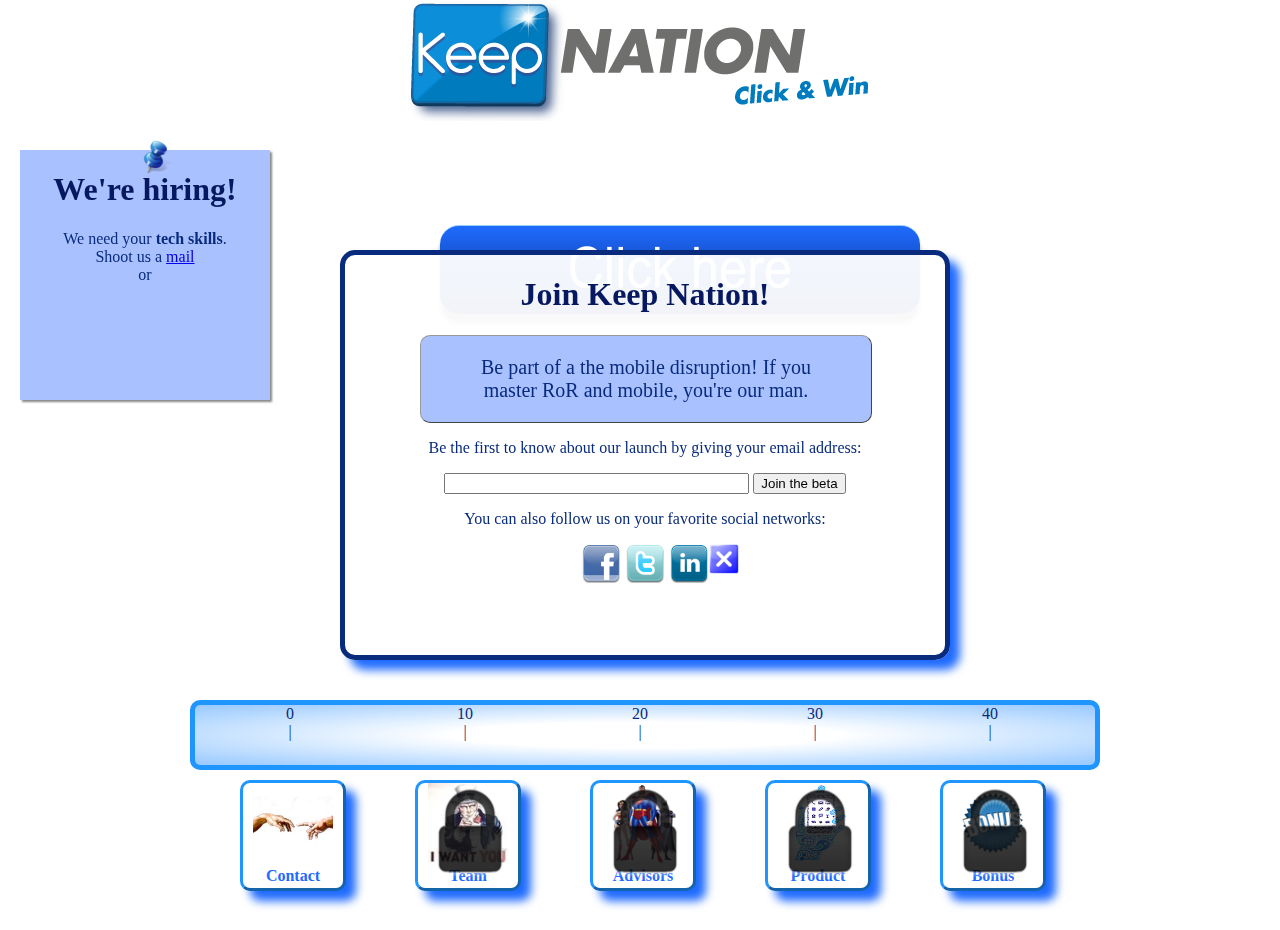
<file: index.html>
<!DOCTYPE HTML PUBLIC "-//W3C//DTD HTML 4.01//EN" "http://www.w3.org/TR/html4/strict.dtd">
<html>
<head>
	<title>
		Keep Nation
	</title>
	
	<link rel="shortcut icon" href="favicon.ico" >
	<link rel="icon" type="image/gif" href="animated_favicon1.gif" >
	
	<script src="js/jquery-latest.js"></script>
	<meta http-equiv="Content-Type" content="text/html; charset=UTF-8" />
	<script src="js/scripts.js" type="text/javascript"></script>
	<script src="js/index.js" type="text/javascript"></script>
	
	<!--[if IE]>
	    <link type="text/css" rel="stylesheet" href="css/ie.css" />
	<![endif]-->
	<!--[if !IE]><!--> 
		<link href='css/main.css' rel='stylesheet' type='text/css' />
	 <!--<![endif]-->
	
	<script type="text/javascript">

	  var _gaq = _gaq || [];
	  _gaq.push(['_setAccount', 'UA-36775627-1']);
	  _gaq.push(['_setDomainName', 'keepnation.com']);
	  _gaq.push(['_setAllowLinker', true]);
	  _gaq.push(['_trackPageview']);
	
	  (function() {
	    var ga = document.createElement('script'); ga.type = 'text/javascript'; ga.async = true;
	    ga.src = ('https:' == document.location.protocol ? 'https://ssl' : 'http://www') + '.google-analytics.com/ga.js';
	    var s = document.getElementsByTagName('script')[0]; s.parentNode.insertBefore(ga, s);
	  })();
	
	</script>
	
</head>
<body>

	<script type="text/javascript" src="http://platform.linkedin.com/in.js">
      api_key: snrncsp8xl3r
	</script>
	<div id='logo'>
		<img alt="logo" src="img/logo1.png"><br>
	</div>
	
	<div id='clickele'>
		<div id="clickbutton" class="button"><img src='img/cliquezici.png' id='imgbutton'></div>
	</div>
	
	<div id='menu'>
		<div id="divgauge">
			<div id="gauge"></div>
			<div id="indicator1" class="indcator">0<br>|</div>
			<div id="indicator2" class="indcator">10<br>|</div>
			<div id="indicator3" class="indcator">20<br>|</div>
			<div id="indicator4" class="indcator">30<br>|</div>
			<div id="indicator5" class="indcator">40<br>|</div>
		</div>
		<div id='menuelement'>
			<div id='contact' class='menuelement'>
				<img src='img/doigts.jpg' width='80' height='80'> <br />
				<span id='titremenu1'></span>
			</div>
			<div id='product' class='menuelement'>
				<img src='img/product.png' width='80' height='80'> <br />
				<span id='titremenu2'></span>
			</div>
			<div id='team' class='menuelement'>
				<img src='img/team.jpg' width='80' height='80'> <br />
				<span id='titremenu3'></span>
			</div>
			<div id='board' class='menuelement'>
				<img src='img/board.png' width='80' height='80'> <br />
				<span id='titremenu4'></span>
			</div>
			<div id='bonus' class='menuelement'>
				<img src='img/bonus.png' width='80' height='80'> <br />
				<span id='titremenu5'></span>
			</div>
			<div id='prodlocked' class='lock'><img src='img/lock.png' width='100px' height='105px' onmouseover="showhelp()"></div>
			<div id='teamlocked' class='lock'><img src='img/lock.png' width='100px' height='105px' onmouseover="showhelp()"></div>
			<div id='boardlocked' class='lock'><img src='img/lock.png' width='100px' height='105px' onmouseover="showhelp()"></div>
			<div id='bonuslocked' class='lock'><img src='img/lock.png' width='100px' height='105px' onmouseover="showhelp()"></div>
		</div>
	</div>
<div id='elecontact' class='element'>
	<h1 id="titreele1"></h1>
	<div class='mailing coloredbackground'>
		<p id="txt1-4" ></p>
	</div>

	<div>
		<form onsubmit="window.open( 'http://ymlp.com/subscribe.php?id=gjwyjqugmgj','signup_popup','scrollbars=yes,width=600,height=450'); return true;" target="signup_popup" action="http://ymlp.com/subscribe.php?id=gjwyjqugmgj" method="post">
			<p id="txt1-1"></p>
			<input size="35" name="YMP0" type="text" />
			<input value="OK" type="submit" id="txt1-3"/>
		</form>
	</div>
	
	<p id="txt1-2"></p>
	<a href='http://www.facebook.com/pages/Keep-Nation/308112185964768?fref=ts' target='new'><img src='img/social/facebook.png' width="40"></a>
	<a href='https://twitter.com/KeepNation' target='new'><img src='img/social/twitter.png' width="40"></a>
	<a href='http://www.linkedin.com/company/keep-nation' target='new'><img src='img/social/linkedin.png' width="40"></a>
	<img src='img/closeX.png' class='close' onclick="closeall();">
</div>
<div id='eleproduct' class='element'>
	<h1 id="titreele2"></h1>
	<div class='boardmember boardmember1'>
		<img src="img/utilisateur.png" class="floatleft">
		<span class='benefitstitre' id="titre2-1"></span>
		<p class='benefitstext' id="txt2-1"></p>
	</div>
	<div class='boardmember boardmember2'>
		<img src="img/application.png" class="floatleft">
		<span class='benefitstitre' id="titre2-2"></span>
		<p class='benefitstext'  id="txt2-2"></p>
	</div>
	<div class='boardmember boardmember3'>
		<img src="img/annonceur.png" class="floatleft">
		<span class='benefitstitre' id="titre2-3"></span>
		<p class='benefitstext' id="txt2-3"></p>
	</div>
	<img src='img/closeX.png' class='close' onclick="closeall();">	
</div>
<div id='eleteam' class='element'>
	<h1 id="titreele3"></h1>
	<div class='teammember ligne1 colonne1'>
		<img src='img/team/xavier.jpg' class='floatleft'>
		<span class='titremember' id='txt3-11'></span>
		<span class='descmember' id='txt3-12'></span><br>
		&nbsp;
		<a href="http://www.linkedin.com/in/xaviermariani" target="new"><img src="img/social/linkedin.png" width="20" height="20"></a>
	</div>
	<div class='teammember ligne1 colonne2'>
		<img src='img/team/emilien.jpg' class='floatleft'>
		<span class='titremember' id='txt3-21'></span>
		<span class='descmember' id='txt3-22'></span><br>
		&nbsp;
		<a href="http://www.linkedin.com/in/emilieneychenne" target="new"><img src="img/social/linkedin.png" width="20" height="20"></a>
	</div>
	<div class='teammember ligne2 colonne1'>
		<img src='img/team/frederic.jpg' class='floatleft'>
		<span class='titremember' id='txt3-51'></span>
		<span class='descmember' id='txt3-52'></span><br>
		&nbsp;
		<a href="http://www.linkedin.com/pub/fr%C3%A9d%C3%A9ric-leroy/20/ab6/3" target="new"><img src="img/social/linkedin.png" width="20" height="20"></a>
		<a href="http://fr.viadeo.com/fr/profile/frederic.leroy" target="new"><img src="img/social/viadeo.png" width="20" height="20"></a>
	</div>
	<div class='teammember ligne2 colonne2'>
		<img src='img/team/guillaume.jpg' class='floatleft'>
		<span class='titremember' id='txt3-31'></span>
		<span class='descmember' id='txt3-32'></span><br>
		&nbsp;
		<a href="http://www.linkedin.com/in/guillaumewolf" target="new"><img src="img/social/linkedin.png" width="20" height="20"></a> 
		<a href='https://twitter.com/geeyom' target='new'><img src='img/social/twitter.png' width='20' height='20'></a> 
		<a href='http://www.innovative-strategies.org/' target='new'><img src='img/social/feed.png' width='20' height='20'></a> 
		<a href='https://plus.google.com/u/0/116139903174453689431/posts' target='new'><img src='img/social/google.png' width='20' height='20'></a> 		
	</div>
	<div class='teammember ligne3 colonne12'>
		<img src='img/team.jpg' class='floatleft'>
		<span class='titremember' id='txt3-41'></span>
		<span class='descmember' id='txt3-42'></span><br>
		<span style="text-align:center;">
		<script type="IN/Apply"
			data-companyId="2827020" 
			data-jobTitle="Member of the technical staff" 
			data-email="contact@keepnation.com"
			data-size="medium"
			data-coverLetter="optional"
			>
		</script>
		</span>
	</div>
	<img src='img/closeX.png' class='close' onclick="closeall();">
</div>
<div id='eleboard' class='element'>
	<h1 id="titreele4"></h1>
	<div class='boardmember boardmember1'>
		<img src='img/team/jules.jpg' class='floatleft'>
		<span class='titrememember' id='txt4-1'></span><br>
		<a href="http://www.surikate.fr" target="new"><img src='img/team/surikate.jpg' width='200' height='50' style="float:right; margin-right:8px;"/></a><br>
		&nbsp;&nbsp;
		<a href="http://www.linkedin.com/in/julesminvielle" target="new"><img src="img/social/linkedin.png" width="20" height="20"></a>
	</div>
	<div class='boardmember boardmember2'>
		<img src='img/team/thomas.jpg' class='floatleft'>
		<span class='titrememember' id='txt4-2'></span><br>
		<a href="http://www.beead.fr" target="new"><img src='img/team/beead.jpg' width='200' height='50' style="float:right; margin-right:8px;"/></a><br>
		&nbsp;&nbsp;
		<a href="http://www.linkedin.com/pub/thomas-pasquet/11/423/a56" target="new"><img src="img/social/linkedin.png" width="20" height="20"></a>
	</div>
	<div class='boardmember boardmember3'>
		<img src='img/team/jean.jpg' class='floatleft'>
		<span class='titrememember' id='txt4-3'></span><br>
		<a href="http://www.beead.fr" target="new"><img src='img/team/beead.jpg' width='200' height='50' style="float:right; margin-right:8px;"/></a><br>
		&nbsp;&nbsp;
		<a href="http://www.linkedin.com/in/jeancanzoneri" target="new"><img src="img/social/linkedin.png" width="20" height="20"></a> 
	</div>
	<img src='img/closeX.png' class='close' onclick='closeall();'>
</div>
<div id='elebonus' class='element'>
</div>
<div id='hiring' class="coloredbackground">
	<img src='img/pin.png' id='pin'>
	<h1 id='titre6'></h1>
	<div id='txt6-1'></div>
	<script type="IN/Apply"
		data-companyId="2827020" 
		data-jobTitle="Member of the technical staff" 
		data-email="contact@keepnation.com"
		data-size="medium"
		data-coverLetter="optional"
	>
	</script>
</div>
<div id="pleaseplay">
	<p id=txt0>	</p>
</div>
<div id="achievement" class="coloredbackground boardmember bottomright">
	<img src="img/coupe.png" class="floatleft">
	<b>Achievement unlocked</b>
	<p class='titrememember' id='txt7'></p>
</div>
</body>
</html>
</file>
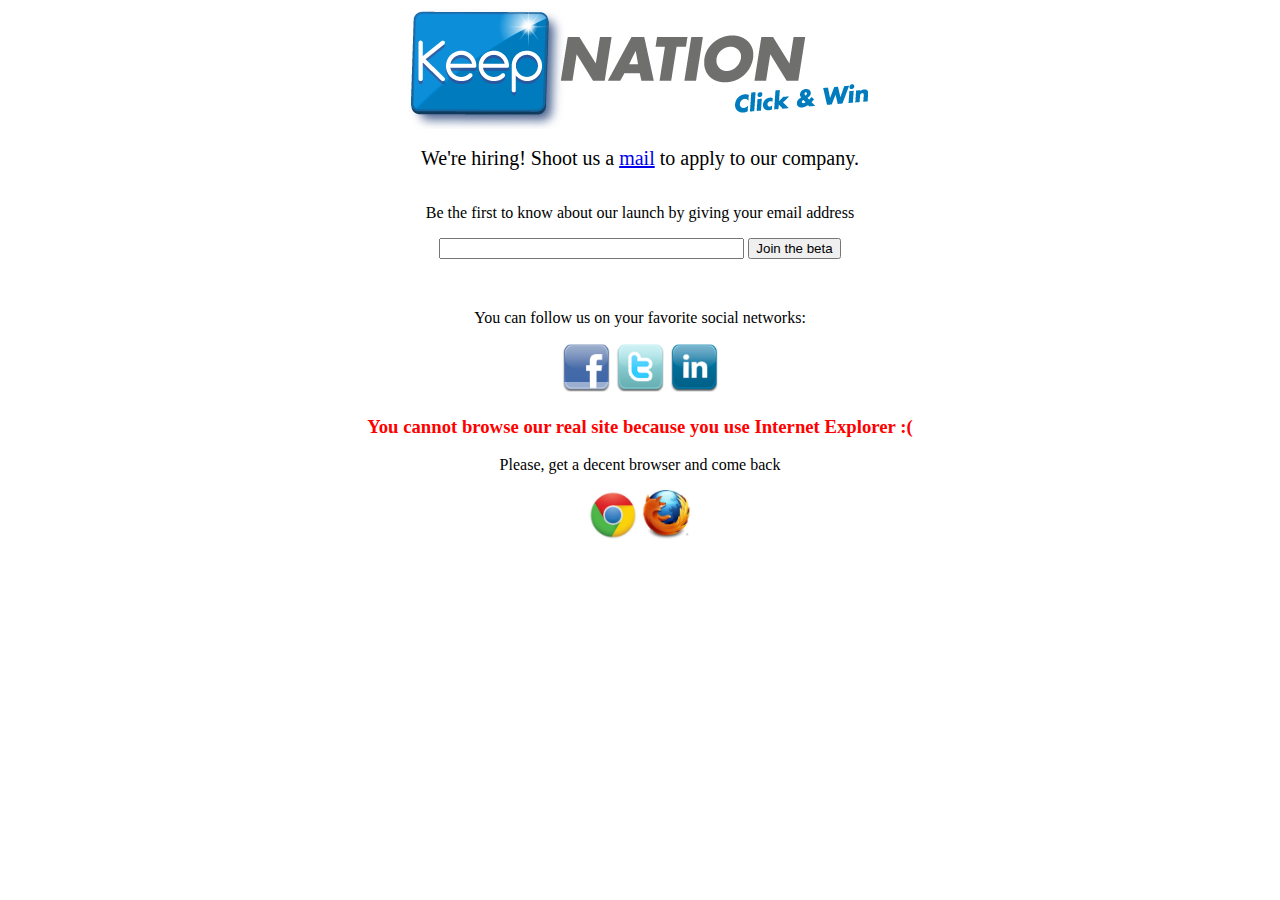
<file: ie.html>
<html>
<head>
	<title>
		Keep Nation
	</title>
	<link rel="shortcut icon" href="favicon.ico" >
	<link rel="icon" type="image/gif" href="animated_favicon1.gif" >
	
</head>
<Body>
<center>
	<div id='logo'>
		<img alt="logo" src="img/logo1.png">
	</div>
	<br>
	
	<div>
		<span style='font-size:20px'>
			We're hiring! Shoot us a <a href='mailto:contact@keepnation.com'>mail</a> to apply to our company.
		</span>
	</div>
	
		<script type="text/javascript" src="http://platform.linkedin.com/in.js">
      api_key: snrncsp8xl3r
	</script>
		<script type="IN/Apply"
			data-companyId="2827020" 
  			data-jobTitle="Member of the technical staff" 
  			data-email="contact@keepnation.com">
		</script>
	
	<br>
	<div id='elecontact' class='element'>
		<div class='mailing'>
			<form onsubmit="window.open( 'http://ymlp.com/subscribe.php?id=gjwyjqugmgj','signup_popup','scrollbars=yes,width=600,height=450'); return true;" target="signup_popup" action="http://ymlp.com/subscribe.php?id=gjwyjqugmgj" method="post">
				<p>
					Be the first to know about our launch by giving your email address
				</p>
				<input size="35" name="YMP0" type="text" />
				<input value="Join the beta" type="submit" />
			</form>
		</div>
		
		<br />
		<p>
			You can follow us on your favorite social networks:
		</p>
		<a href='http://www.facebook.com/pages/Keep-Nation/308112185964768?fref=ts' target='new'><img src='img/social/facebook.png' width="50"></a>
		<a href='https://twitter.com/KeepNation' target='new'><img src='img/social/twitter.png' width="50"></a>
		<a href='http://www.linkedin.com/' target='new'><img src='img/social/linkedin.png' width="50"></a>
		
	</div>
	<div>
		<h3 style='color:red;'>You cannot browse our real site because you use Internet Explorer :(</h3>
		<p>Please, get a decent browser and come back</p>
		<p>
			<a href="http://chrome.google.com/" target="new"><img src="img/chrome.jpg" height="50px"></a>
			<a href="http://www.firefox.com" target="new"><img src="img/firefox.jpg" height="50px"></a>
		</p>
	</div>
</center>
</Body>
</html>
</file>
<file: css/ie.css>
#logo{text-align:center;}
@font-face {
    font-family: arista;
    src: url('http://www.keepnation.com/arista.otf');
}
body{
	background:#FFFFFF;
	color:#4D4D4D;
	font-family: arista;
	overflow: hidden;
}
h1{
	color:#333333;
	font-family: arista;
}
h3{
	color:#404040;
}
#clickele{
	text-align:center;
	top:100px;
	left:0px;
	width:100%;
}
.menuelement{
	box-shadow: 10px 10px 10px #0044AA;
	border-color:#1166AA;
	width:100px;
	height:105px;
	text-align:center;
	border-width:3px;
	border-style: outset;
	background:#FFFFFF;
	font-weight:bold;
	color:#1166AA;
}
.menuelement:hover{
	box-shadow: 5px 5px 10px #1166AA;
}
.menuelement:active{
	box-shadow: 0px 0px 10px #1166AA;
}
#contact{
	position:absolute;
	left:50px;
	top:0px;
	border-radius: 10px;
}
#contact:hover {
	left:55px;
	top:5px;
}
#contact:active {
	left:60px;
	top:10px;
 }
#product{
	position:absolute;
	left:225px;
	top:0px;
	border-radius: 10px;
}
#product:hover{
	left:230px;
	top:5px;
}
#product:active{
	left:235px;
	top:10px;
}
#team{
	position:absolute;
	left:400px;
	top:0px;
	border-radius: 10px;
}
#team:hover{
	left:405px;
	top:5px;
}
#team:active{
	left:410px;
	top:10px;
}
#board{
	position:absolute;
	left:575px;
	top:0px;
	border-radius: 10px;
}
#board:hover{
	left:580px;
	top:5px;
}
#board:active{
	left:585px;
	top:10px;
}
#bonus{
	position:absolute;
	left:750px;
	top:0px;
	border-radius: 10px;
}
#bonus:hover{
	left:755px;
	top:5px;
}
#bonus:active{
	left:760px;
	top:10px;
}
#menuelement{
	text-align:center;
	position:relative;
}
#menu{
	left:50%;
	width:900px;
	margin-left: -450px;
	center:0px;
	position: absolute; 
	bottom:120px;
}
.element{
	position: fixed;
	left:50%;	
	margin-left:-300px;
	top:50%;
	margin-top:-200px;
	width:600px;
	height:400px;
	background-color:rgba(255,255,255,0.95);
	border-style: outset;
	border-width:5px;
	border-radius:15px;
	box-shadow: 10px 10px 10px #0044AA;
	border-color:#1166AA;
	text-align:center;
	z-index:1;
}
#clickbutton{
	text-align:center;
	margin-left:-200px;
	position: absolute;
}
.button {
   border-top: 1px solid #96d1f8;
   background: #65a9d7;
   padding: 20px 40px;
   -webkit-border-radius: 19px;
   -moz-border-radius: 19px;
   border-radius: 19px;
   -webkit-box-shadow: rgba(0,0,0,1) 0 1px 0;
   -moz-box-shadow: rgba(0,0,0,1) 0 1px 0;
   box-shadow: rgba(0,0,0,1) 0 1px 0;
   text-shadow: rgba(0,0,0,.4) 0 1px 0;
   color: white;
   font-size: 24px;
   font-family: Georgia, Serif;
   text-decoration: none;
   vertical-align: middle;
   box-shadow: 0px 10px 5px #888888;
   }
.button:hover {
   border-top-color: #478cba;
   background: #478cba;
   color: #ccc;
   margin-top:5px;
   box-shadow: 0px 5px 5px #888888;
   }
.button:active {
   border-top-color: #1b435e;
   background: #1b435e;
   margin-top:10px;
   box-shadow: 0px 0px 5px #888888;
   }
#eleproduct{
	display:none;
}
#eleteam{
	display:none;
	margin-left:-400px;
	margin-top:-200px;
	width:800px;
	height:400px;
}
#eleboard{
	display:none;
}
#elebonus{
	display:none;
	margin-left:-250px;
	margin-top:-192px;
	width:500px;
	height:385px;
}
.close{
	width:42px;
	height:42px;
	position: absolute;
	right:-20;
	top:-20;
}
#prodlocked{
	position:absolute;
	left:225px;
	top:0px;
}
#teamlocked{
	position:absolute;
	left:400px;
	top:0px;
}
#boardlocked{
	position:absolute;
	left:575px;
	top:0px;
}
#bonuslocked{
	position:absolute;
	left:750px;
	top:0px;
}
.lock{
	width:110px;
	height:150px;
	text-align:center;
}
.floatleft{
	float: left;
	width:90px;
	height:90px;
	margin-top:5px;
	margin-left:5px;
	margin-right:5px;
}

.teammember{
	text-align:left;
	width:370px;
	height:100px;
	background:#FFFFFF;
	position:absolute;
	border-radius:5px;
	box-shadow: 2px 2px 2px #888888;
}
.titremember{
	font-size:16px;
}
.descmember{
	font-size:14px;
}
.boardmember{
	text-align:left;
	width:500px;
	height:100px;
	background:#FFFFFF;
	position:absolute;
	border-radius:5px;
	box-shadow: 2px 2px 2px #888888;
}
.boardmember1{
	top:70px;
	left:10px;
}
.boardmember2{
	top:180px;
	left:90px;
}
.boardmember3{
	top:290px;
	left:10px;
}
.colonne2{	
	left: 410px;
}
.colonne1{	
	left: 20px;
}
.ligne1{
	top:70px;
}
.ligne2{
	top: 180px;
}
.ligne3{
	top: 290px;
}
.colonne12{
	left:175px;
}
.margintop{
	margin-top:5px;
	margin-left:5px;
	margin-right:5px;
	box-shadow: 2px 2px 2px #888888;
	float: left;
	width:75px;
	height:75px;
}
.mailing{
	background: #CCDDFF;
	border-style: outset;
	border-color:#999999;
	border-width:1px;
	border-radius:10px;
	width: 350px;
	left:125px;
	position:relative;
}
.benefitstext{
	text-align:left;
}
.benefitstitre{
	text-align:left;
	font-size:20px;
	font-weight:bold;
}
#hiring{
	position:fixed;
	left:20px;
	top:150px;
	width:250px;
	height:200px;
	border-width:1px;
	box-shadow: 2px 2px 2px #888888;
	background:#CCDDFF;
	text-align:center;
	z-index:-1;
}
#pin{
	width:35px;
	height:35px;
	position:absolute;
	top:-10px;
	left:120px; 
}
#txt6-1{
	width:200px;
	text-align:center;
	position:relative;
	left:25px;
}
#divgauge{
	width:900px;
	height:60px;
	border-width:5px;
	border-radius:10px;
	border-color:#0077DD;
	border-style:solid;
	background: -webkit-radial-gradient(center, rgb(255, 255, 255) 30%, rgb(150, 200, 255) 100%);
	background: -moz-radial-gradient(center, rgb(255, 255, 255) 30%, rgb(150, 200, 255) 100%);
	background: -ms-radial-gradient(center, rgb(255, 255, 255) 30%, rgb(150, 200, 255) 100%);
	background: -o-radial-gradient(center, rgb(255, 255, 255) 30%, rgb(150, 200, 255) 100%);
	text-align:center;	
}
#gauge{
	position:absolute;
	width:0px;
	height:30px;
	top:20px;
	left:100px;
	background: -webkit-linear-gradient(top, rgb(20, 150, 255) 30%, rgb(0, 0, 255) 100%);
	background: -moz-linear-gradient(top, rgb(20, 150, 255) 30%, rgb(0, 0, 255) 100%);
	background: -ms-linear-gradient(top, rgb(20, 150, 255) 30%, rgb(0, 0, 255) 100%);
	background: -o-linear-gradient(top, rgb(20, 150, 255) 30%, rgb(0, 0, 255) 100%);
}
.indicator{
	position:absolute;
	top:10px;
	text-align:center;
}
#indicator1{
	position:absolute;
	left:90px;
	width:20px;	
}
#indicator3{
	position:absolute;
	left:440px;
	width:20px;	
}
#indicator4{
	position:absolute;
	left:615px;
	width:20px;	
}
#indicator5{
	position:absolute;
	left:790px;
	width:20px;	
}
#indicator2{
	position:absolute;
	left:265px;
	width:20px;	
}
</file>
<file: css/main.css>
#logo{text-align:center;}
@font-face {
    font-family: arista;
    src: url('http://www.keepnation.com/arista.otf');
}
body{
	background:#FFFFFF;
	color:#092B7D;
	font-family: arista;
	overflow: hidden;
	width:100%;
	margin: 0; 
	padding: 0;
}
h1{
	color:#061960;
	font-family: arista;
}
h3{
	color:#061960;
}
#clickele{
	text-align:center;
	position:relative;
	top:100px;
	left:0;
	width:100%;
}
.menuelement{
	box-shadow: 10px 10px 10px #1F6BFF;
	border-color:#1F96FF;
	width:100px;
	height:105px;
	text-align:center;
	border-width:3px;
	border-style: outset;
	background:#FFFFFF;
	font-weight:bold;
	color:#1F6BFF;
}
.menuelement:hover{
	box-shadow: 5px 5px 10px #092B7D;
	color:#092B7D;
	border-color:#092B7D;
}
.menuelement:active{
	box-shadow: 0px 0px 10px #092B7D;
}
#contact{
	position:absolute;
	left:50px;
	top:0px;
	border-radius: 10px;
}
#contact:hover {
	left:55px;
	top:5px;
}
#contact:active {
	left:60px;
	top:10px;
 }
#team{
	position:absolute;
	left:225px;
	top:0px;
	border-radius: 10px;
}
#team:hover{
	left:230px;
	top:5px;
}
#team:active{
	left:235px;
	top:10px;
}
#board{
	position:absolute;
	left:400px;
	top:0px;
	border-radius: 10px;
}
#board:hover{
	left:405px;
	top:5px;
}
#board:active{
	left:410px;
	top:10px;
}
#product{
	position:absolute;
	left:575px;
	top:0px;
	border-radius: 10px;
}
#product:hover{
	left:580px;
	top:5px;
}
#product:active{
	left:585px;
	top:10px;
}
#bonus{
	position:absolute;
	left:750px;
	top:0px;
	border-radius: 10px;
}
#bonus:hover{
	left:755px;
	top:5px;
}
#bonus:active{
	left:760px;
	top:10px;
}
#menuelement{
	text-align:center;
	position:relative;
	top:10px;
}
#menu{
	left:50%;
	width:900px;
	margin-left: -450px;
	center:0px;
	position: absolute; 
	bottom:130px;
}
.element{
	position: fixed;
	left:50%;	
	margin-left:-300px;
	top:50%;
	margin-top:-200px;
	width:600px;
	height:400px;
	background-color:rgba(255,255,255,0.95);
	border-style: solid;
	border-width:5px;
	border-radius:15px;
	box-shadow: 10px 10px 10px #1F6BFF;
	border-color:#092B7D;
	text-align:center;
	z-index:1;
}
#clickbutton{
	width:400px;
	left:50%;
	margin-left:-200px;
	position: absolute;
}
.button {
   border-top: 1px solid #96d1f8;
   background: #65a9d7;
   background: -webkit-gradient(linear, left top, left bottom, from(#1F6BFF), to(#092B7D));
   background: -webkit-linear-gradient(top, #1F6BFF, #092B7D);
   background: -moz-linear-gradient(top, #1F6BFF, #092B7D);
   background: -ms-linear-gradient(top, #1F6BFF, #092B7D);
   background: -o-linear-gradient(top, #1F6BFF, #092B7D);
   padding: 20px 40px;
   -webkit-border-radius: 19px;
   -moz-border-radius: 19px;
   border-radius: 19px;
   -webkit-box-shadow: rgba(0,0,0,1) 0 1px 0;
   -moz-box-shadow: rgba(0,0,0,1) 0 1px 0;
   box-shadow: rgba(0,0,0,1) 0 1px 0;
   text-shadow: rgba(0,0,0,.4) 0 1px 0;
   color: white;
   font-size: 24px;
   font-family: Georgia, Serif;
   text-decoration: none;
   vertical-align: middle;
   box-shadow: 0px 10px 5px #888888;
   }
.button:hover {
   border-top-color: #1F6BFF;
   background: #1F6BFF;
   color: #ccc;
   margin-top:5px;
   box-shadow: 0px 5px 5px #888888;
   }
.button:active {
   border-top-color: #092B7D;
   background: #092B7D;
   margin-top:10px;
   box-shadow: 0px 0px 5px #888888;
   }
#eleproduct{
	display:none;
}
#eleteam{
	display:none;
	margin-left:-400px;
	margin-top:-200px;
	width:800px;
	height:400px;
}
#eleboard{
	display:none;
}
#elebonus{
	display:none;
	margin-left:-250px;
	margin-top:-192px;
	width:500px;
	height:385px;
}
.close{
	width:30px;
	height:30px;
	position: absolute;
	right:-15;
	top:-15;
}
#teamlocked{
	position:absolute;
	left:225px;
	top:0px;
}
#boardlocked{
	position:absolute;
	left:400px;
	top:0px;
}
#prodlocked{
	position:absolute;
	left:575px;
	top:0px;
}
#bonuslocked{
	position:absolute;
	left:750px;
	top:0px;
}
.lock{
	width:110px;
	height:150px;
	text-align:center;
}
.floatleft{
	float: left;
	width:90px;
	height:90px;
	margin-top:5px;
	margin-left:5px;
	margin-right:5px;
}

.teammember{
	text-align:left;
	width:370px;
	height:100px;
	background:#FFFFFF;
	position:absolute;
	border-radius:5px;
	box-shadow: 2px 2px 2px #888888;
}
.titremember{
	font-size:16px;
}
.descmember{
	font-size:14px;
}
.boardmember{
	text-align:left;
	width:500px;
	height:100px;
	background:#FFFFFF;
	position:absolute;
	border-radius:5px;
	box-shadow: 2px 2px 2px #888888;
}
.boardmember1{
	top:70px;
	left:10px;
}
.boardmember2{
	top:180px;
	left:90px;
}
.boardmember3{
	top:290px;
	left:10px;
}
.colonne2{	
	left: 410px;
}
.colonne1{	
	left: 20px;
}
.ligne1{
	top:70px;
}
.ligne2{
	top: 180px;
}
.ligne3{
	top: 290px;
}
.colonne12{
	left:175px;
}
.margintop{
	margin-top:5px;
	margin-left:5px;
	margin-right:5px;
	box-shadow: 2px 2px 2px #888888;
	float: left;
	width:75px;
	height:75px;
}
.mailing{
	border-style: outset;
	border-color:#999999;
	border-width:1px;
	border-radius:10px;
	width: 450px;
	left:75px;
	position:relative;
	font-size:20px;
	text-align:center;
}
#txt1-4{
	width:350px;
	left:50px;
	position:relative;
}
.benefitstext{
	text-align:left;
}
.benefitstitre{
	text-align:left;
	font-size:20px;
	font-weight:bold;
}
#hiring{
	position:fixed;
	left:20px;
	top:150px;
	width:250px;
	height:250px;
	border-width:1px;
	box-shadow: 2px 2px 2px #888888;
	text-align:center;
	z-index:-1;
}
#pin{
	width:35px;
	height:35px;
	position:absolute;
	top:-10px;
	left:120px; 
}
#txt6-1{
	width:200px;
	text-align:center;
	position:relative;
	left:25px;
}
#divgauge{
	width:900px;
	height:60px;
	border-width:5px;
	border-radius:10px;
	border-color:#1F96FF;
	border-style:solid;
	background: "#FFFFFF";
	background: -webkit-radial-gradient(center, rgb(255, 255, 255) 30%, rgb(150, 200, 255) 100%);
	background: -moz-radial-gradient(center, rgb(255, 255, 255) 30%, rgb(150, 200, 255) 100%);
	background: -ms-radial-gradient(center, rgb(255, 255, 255) 30%, rgb(150, 200, 255) 100%);
	background: -o-radial-gradient(center, rgb(255, 255, 255) 30%, rgb(150, 200, 255) 100%);
	text-align:center;	
}
#gauge{
	position:absolute;
	width:0px;
	height:30px;
	top:20px;
	left:100px;
	background: -webkit-linear-gradient(top, #1F6BFF 30%, #092B7D 100%);
	background: -moz-linear-gradient(top, #1F6BFF 30%, #092B7D 100%);
	background: -ms-linear-gradient(top, #1F6BFF 30%, #092B7D 100%);
	background: -o-linear-gradient(top, #1F6BFF 30%, #092B7D 100%);
}
.indicator{
	position:absolute;
	top:10px;
	text-align:center;
}
#indicator1{
	position:absolute;
	left:90px;
	width:20px;	
}
#indicator3{
	position:absolute;
	left:440px;
	width:20px;	
}
#indicator4{
	position:absolute;
	left:615px;
	width:20px;	
}
#indicator5{
	position:absolute;
	left:790px;
	width:20px;	
}
#indicator2{
	position:absolute;
	left:265px;
	width:20px;	
}
#pleaseplay{
	bottom:30px;
	z-index:10;
	background:rgba(255,255,255,0.7);
	position:absolute;
	left:50%;
	width:600px;
	margin-left:-300px;
	border-style:solid;
	border-color:#1F6BFF;
	border-width:5px;
	font-size:18px;
	text-align:center;
	display:none;
}
.coloredbackground{
	background:#AAC1FF;
}
.bottomright{
	position:absolute;
	right:-500px;
	bottom:50px;
	z-index:100;
}
</file>
